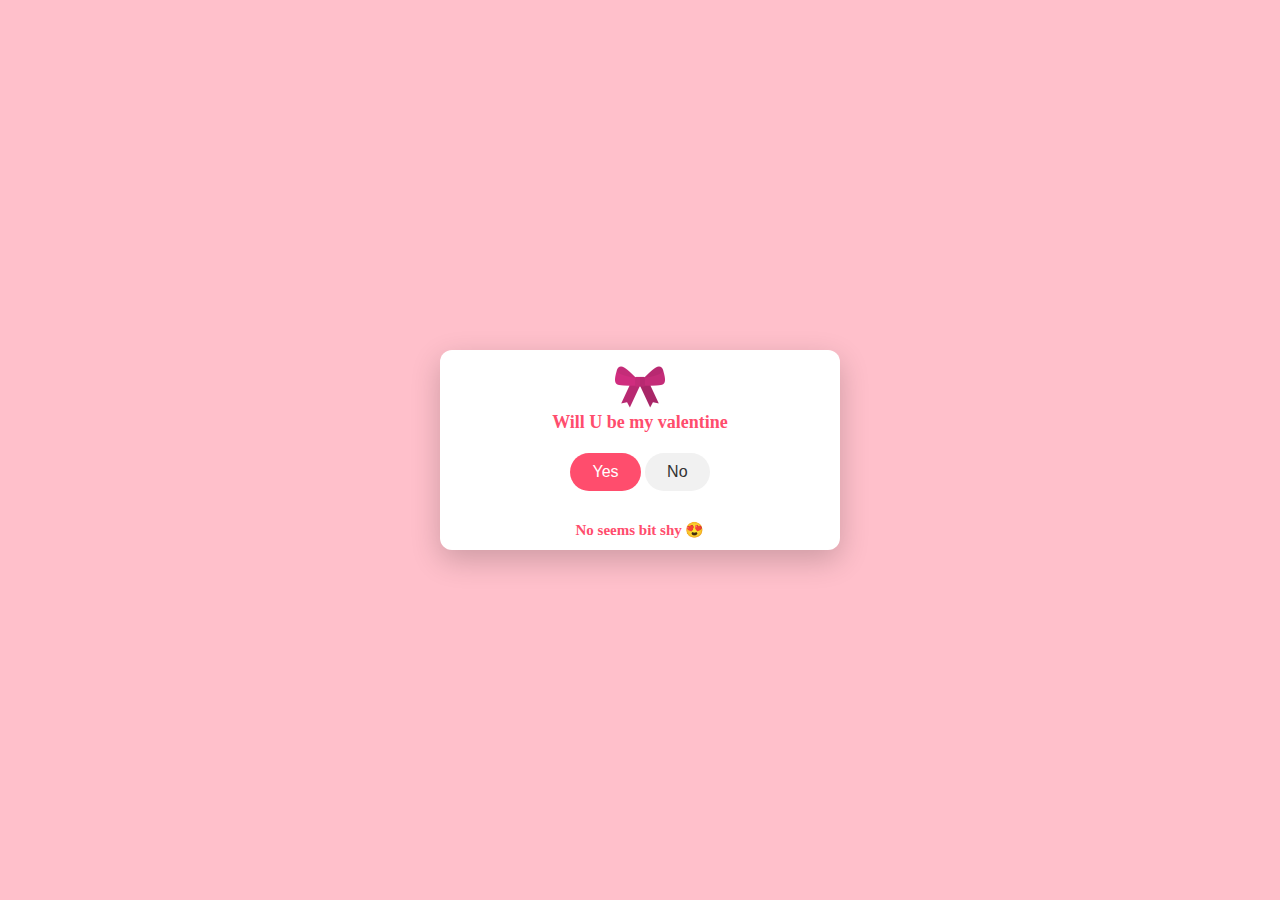
<file: index.html>
<!DOCTYPE html>
<html lang="en">
<head>
<meta charset="UTF-8">
<meta name="viewport" content="width=device-width, initial-scale=1.0">
<link rel="stylesheet" href="style.css">
<title>hey love!</title>
<link rel="icon" type="image/svg+xml" href="heart.svg">
</head>

<body>
<div class="container">
  <div class="dialog">
    <img src="./bow.png" height="50px">
    <p>Will U be my valentine</p>

    <div class="buttons">
      <button class="yes">Yes</button>
      <button class="no">No</button>
    </div>



    <div class="text">No seems bit shy 😍</div>
  </div>
</div>

<script src="page.js"></script>
</body>
</html>
</file>
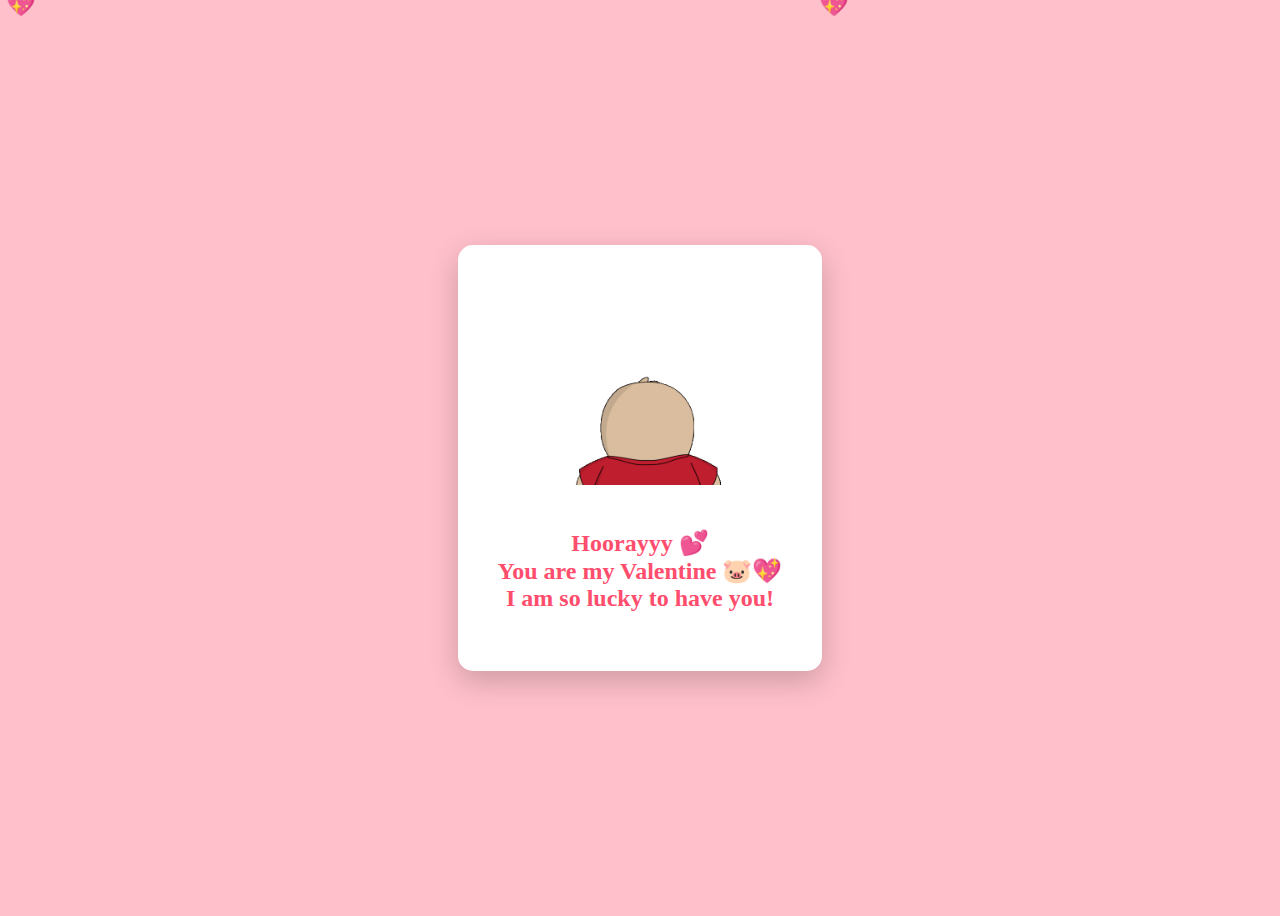
<file: page.html>
<!DOCTYPE html>
<html lang="en">
<head>
<meta charset="UTF-8">
<title>Yayyy 💕</title>

<style>
body {
  background: pink;
  height: 100vh;
  display: flex;
  justify-content: center;
  align-items: center;
  overflow: hidden;
}

.box {
  background: white;
  padding: 40px;
  border-radius: 15px;
  text-align: center;
  box-shadow: 0 10px 30px rgba(0,0,0,0.2);
  z-index: 10;
}

.box img {
  width: 200px;
  margin-bottom: 20px;
}

.box h2 {
  color: #ff4d6d;
}

.heart {
  position: fixed;
  top: -10px;
  font-size: 24px;
  color: #ff4d6d;
  animation: fall linear forwards;
}

@keyframes fall {
  to {
    transform: translateY(110vh);
    opacity: 0;
  }
}
</style>
</head>

<body>
<div class="box">
  <img src="happy-yes.gif">
  <h2>
    Hoorayyy 💕<br>
    You are my Valentine 🐷💖<br>
    I am so lucky to have you!
  </h2>
</div>

<!-- 💖 Falling Hearts Script -->
<script>
function createHeart() {
  const heart = document.createElement("div");
  heart.classList.add("heart");
  heart.innerText = "💖";

  heart.style.left = Math.random() * 100 + "vw";
  heart.style.animationDuration = (Math.random() * 3 + 3) + "s";

  document.body.appendChild(heart);

  setTimeout(() => {
    heart.remove();
  }, 5000);
}

setInterval(createHeart, 300);
</script>

</body>
</html>
</file>
<file: style.css>
* {
  margin: 0;
  padding: 0;
  box-sizing: border-box;
  
}
.container {
  width: 100vw;
  height: 100vh;
  display: flex;
  justify-content: center;
  align-items: center;
  position: relative;
  background-color:pink;
  overflow: hidden;
}

.dialog {
  display: flex;
  justify-content: center;
  align-items: center;
  flex-direction: column;
  background-color: white;
  width: 400px;
  height: 200px;
  border-radius: 12px;
  box-shadow: 0 10px 30px rgba(0,0,0,0.2);
  font-size: 18px;
  font-weight: bold;
  color:  #ff4d6d;
  
}
.dialog {
  position: relative;
  overflow: visible;   /* allow NO to escape */
}

.dialog p {
  margin-bottom: 20px;
}

.yes ,.no{
  padding: 10px 22px;
  border-radius: 25px;
  font-size: 16px;
  cursor: pointer;
  border: none;


}
.yes {
  background-color: #ff4d6d;
  color: white;
}

.no {
  background-color: #f1f1f1;
  color: #333;
  right: 60px;
  bottom: 63px;
  transition: 0.15s ease-out;
  
}

.buttons{
  margin-bottom: 30px;
}
.text{
  font-size: 15px;
}

.cute-gif{
  width: 120px;
  margin-top: 15px;
  display: none;
}
</file>
